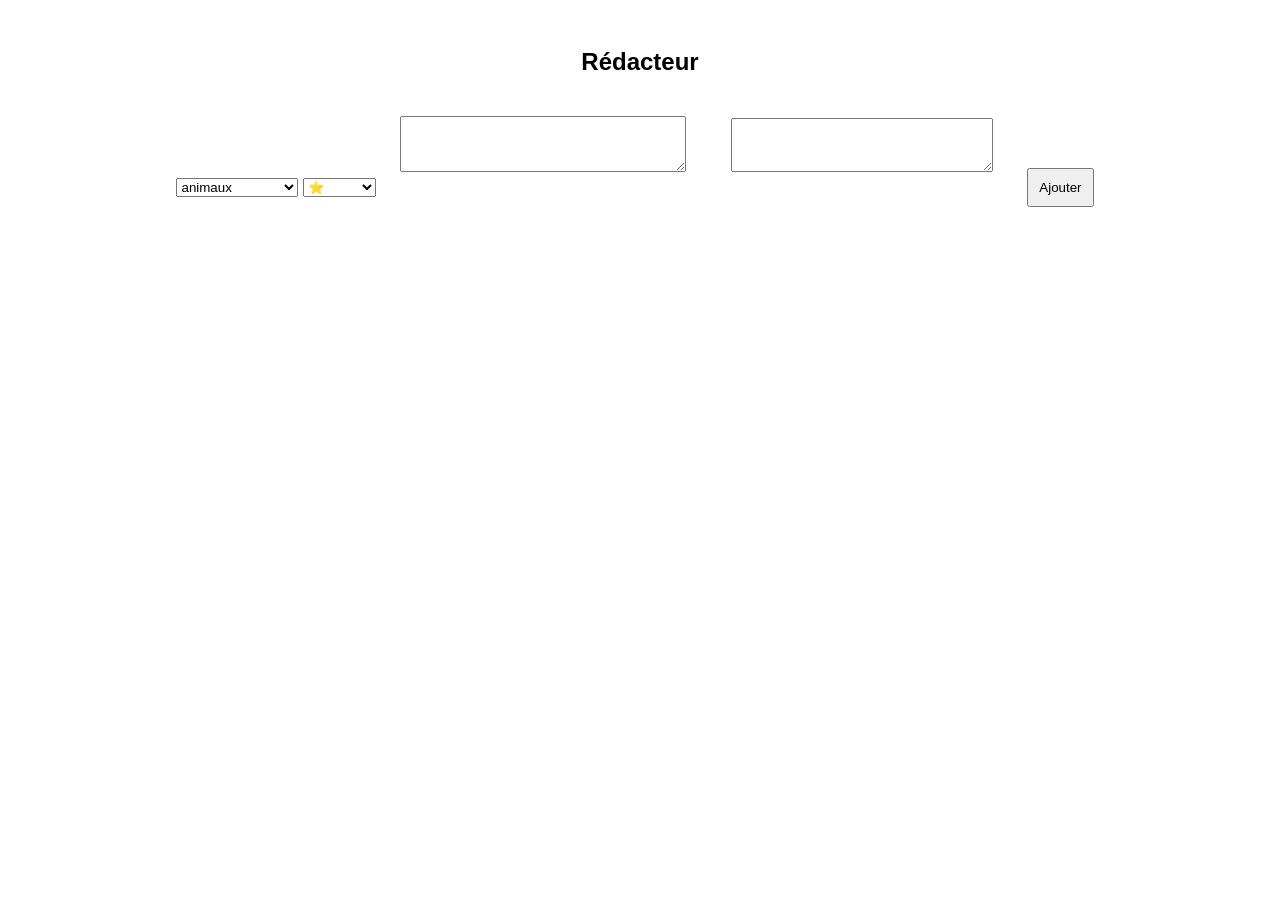
<file: admin.html>
<!DOCTYPE html>
<html>
<head>
<meta charset="UTF-8">
<link rel="stylesheet" href="style.css">
</head>
<body>

<h2>Rédacteur</h2>

<select id="theme">
<option>animaux</option>
<option>architecture</option>
<option>art</option>
<option>botanique</option>
<option>cinema</option>
<option>culture_generale</option>
<option>gastronomie</option>
<option>histoire</option>
<option>celebrites</option>
<option>litterature</option>
<option>mythologie</option>
<option>medias</option>
<option>sciences</option>
<option>medecine</option>
<option>sport</option>
<option>geographie</option>
</select>

<select id="difficulty">
<option value="1">⭐</option>
<option value="2">⭐⭐</option>
<option value="3">⭐⭐⭐</option>
</select>

<textarea id="question"></textarea>
<textarea id="answer"></textarea>

<button onclick="addQuestion()">Ajouter</button>

<script src="admin.js"></script>
</body>
</html>
</file>
<file: style.css>
body{
font-family:Arial;
text-align:center;
padding:20px;
}

#question{
font-size:22px;
margin:20px;
}

#answer{
font-size:20px;
color:green;
margin:20px;
}

.hidden{
display:none;
}

button{
padding:10px;
margin:10px;
}
</file>
